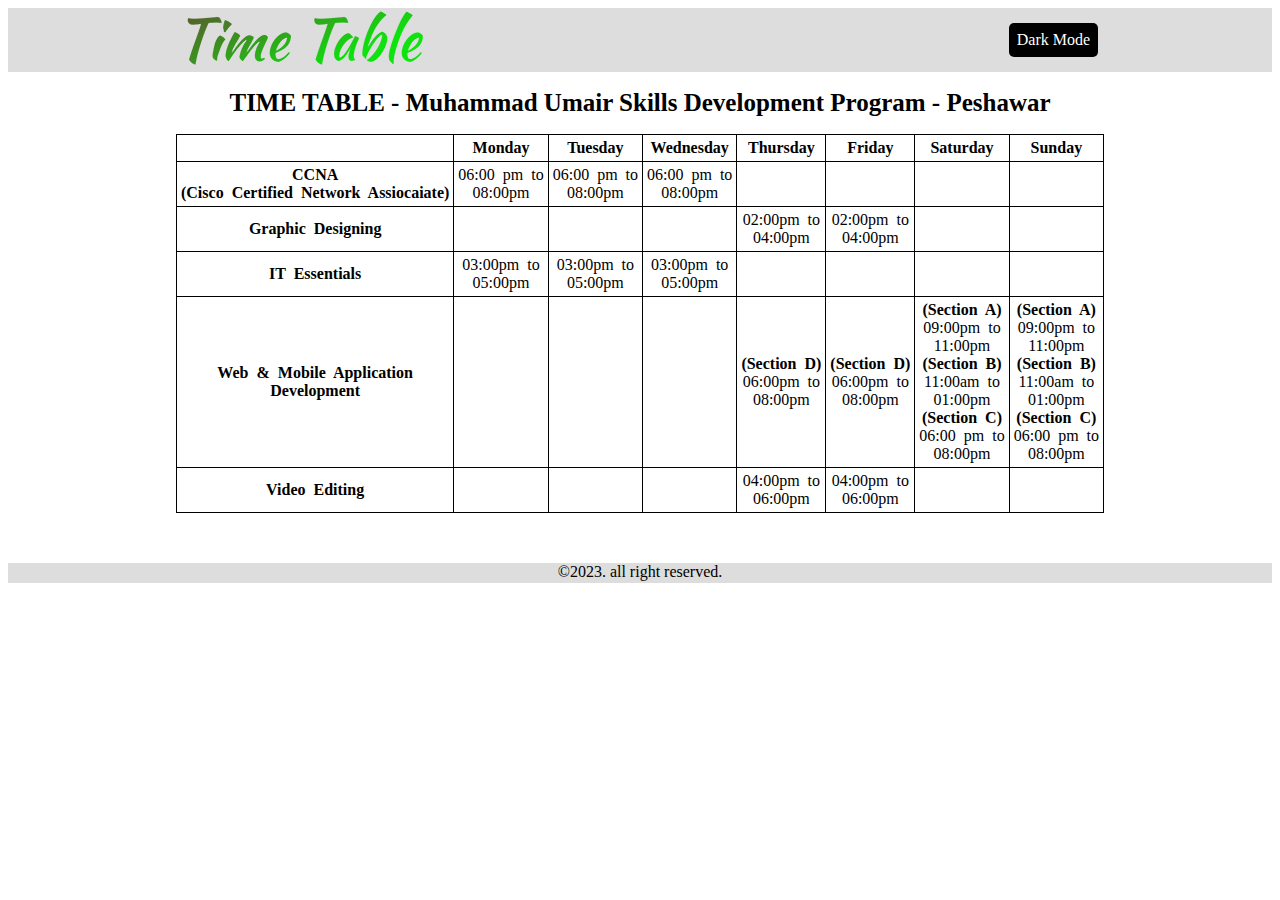
<file: index.html>
<!DOCTYPE html>
<html lang="en">
<head>
   
    <title>time table</title>
    <link rel="stylesheet" href="style.css">
    
    
</head>
<body>
    <header>
       
        <nav class="container">
            
               <div class="logo"> <img src="logo.png" alt="logo" >
                <a class="button" href="dark.html">Dark Mode</a>
            </div>
        </nav>

    </header>

        <div class="heading">
            <h1 class="ha">TIME TABLE - Muhammad Umair  Skills Development Program - Peshawar  </h1>
        </div>
    
       
        <table class="hg" border="1" >
            
           <thead>

            <tr>
                <th></th>
                <th>Monday</th>
                <th>Tuesday</th>
                <th>Wednesday</th>
                <th>Thursday</th>
                <th>Friday</th>
                <th>Saturday</th>
                <th>Sunday</th>
            </tr>
           </thead>
             <tr>
                 <td style="margin-left: 20px; "> <b>     CCNA <br>(Cisco Certified Network Assiocaiate)</b></td>
                 <td>06:00 pm to<br>08:00pm</td>
                 <td>06:00 pm to<br>08:00pm</td>
                 <td>06:00 pm to<br>08:00pm</td>
                 <td></td>
                 <td></td>
                 <td></td>
                 <td></td>
             </tr>

              <tr>
                <td><b><b>Graphic Designing</b></b></td>
                <td></td>
                <td></td>
                <td></td>
                <td>02:00pm to<br>04:00pm</td>
                <td>02:00pm to<br>04:00pm</td>
                <td></td>
                <td></td>
              </tr>

              <tr>
                <td> <b>IT Essentials</b></td>
                <td>03:00pm to<br>05:00pm</td>
                <td>03:00pm to<br>05:00pm</td>
                <td>03:00pm to<br>05:00pm</td>
                <td></td>
                <td></td>
                <td></td>
                <td></td>
              </tr>

               <tr>
                <td> <b>Web & Mobile Application <br>Development  </b></td>
                <td></td>
                <td></td>
                <td></td>
                <td><b>(Section D)</b> <br>06:00pm to <br>08:00pm </td>
                <td><b>(Section D)</b> <br>06:00pm to <br>08:00pm </td>
                <td><b>(Section A)</b> <br>09:00pm to <br>11:00pm <br><b>(Section B) </b><br>11:00am to <br>01:00pm <br> <b>(Section C)</b> <br>06:00 pm to <br> 08:00pm </b></td>
                <td><b>(Section A)</b> <br>09:00pm to <br>11:00pm <br><b>(Section B) </b> <br>11:00am to <br>01:00pm <br> <b>(Section C) </b><br> 06:00 pm to <br> 08:00pm </b></td>
               </tr>

               <tr>
                <td> <b>Video Editing</b></td>
                <td></td>
                <td></td>
                <td></td>
                <td>04:00pm to<br>06:00pm</td>
                <td>04:00pm to<br>06:00pm</td>
                <td></td>
                <td></td>
               </tr>

        </table>
   
    
        <footer class="ftr">
            <p> &copy;2023. all right reserved.</p>
        </footer>
   
</body>
</html>
</file>
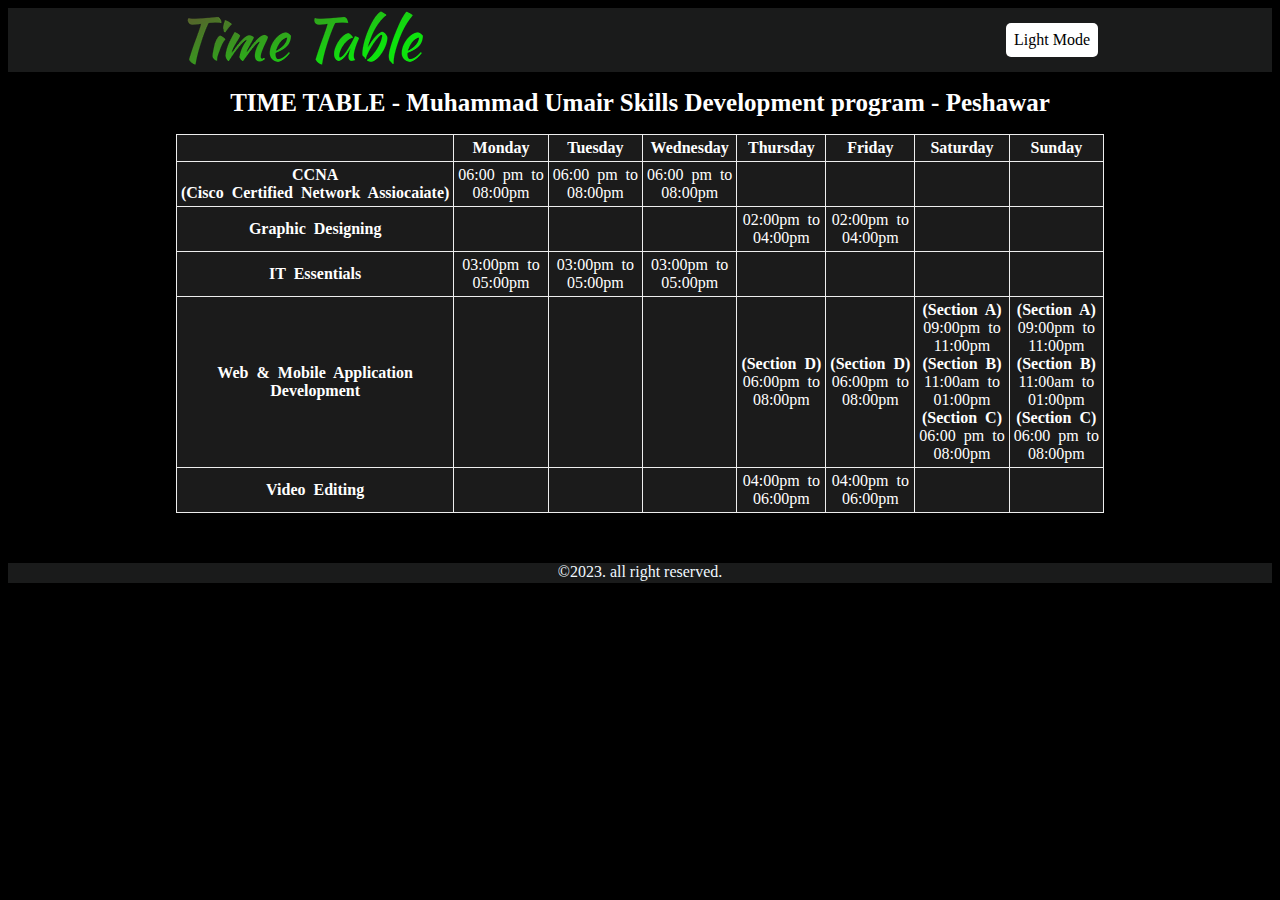
<file: dark.html>
<!DOCTYPE html>
<html lang="en">
<head>
   
    <title>time table</title>
    <link rel="stylesheet" href="dark.css">
    
</head>
<body>
    <header>
       
        <nav class="container">
            
               <div class="logo"> <img src="logo.png" alt="logo" >
                <a class="button" href="index.html">Light Mode</a>
            </div>
        </nav>

    </header>

        <div class="heading">
            <h1 class="ha">TIME TABLE - Muhammad Umair  Skills Development program - Peshawar  </h1>
        </div>
    
       
        <table class="hg" border="1" >
            
           <thead>

            <tr>
                <th></th>
                <th>Monday</th>
                <th>Tuesday</th>
                <th>Wednesday</th>
                <th>Thursday</th>
                <th>Friday</th>
                <th>Saturday</th>
                <th>Sunday</th>
            </tr>
           </thead>
           <tr>
            <td style="margin-left: 20px; "> <b>     CCNA <br>(Cisco Certified Network Assiocaiate)</b></td>
            <td>06:00 pm to<br>08:00pm</td>
            <td>06:00 pm to<br>08:00pm</td>
            <td>06:00 pm to<br>08:00pm</td>
            <td></td>
            <td></td>
            <td></td>
            <td></td>
        </tr>

         <tr>
           <td><b><b>Graphic Designing</b></b></td>
           <td></td>
           <td></td>
           <td></td>
           <td>02:00pm to<br>04:00pm</td>
           <td>02:00pm to<br>04:00pm</td>
           <td></td>
           <td></td>
         </tr>

         <tr>
           <td> <b>IT Essentials</b></td>
           <td>03:00pm to<br>05:00pm</td>
           <td>03:00pm to<br>05:00pm</td>
           <td>03:00pm to<br>05:00pm</td>
           <td></td>
           <td></td>
           <td></td>
           <td></td>
         </tr>

          <tr>
           <td> <b>Web & Mobile Application <br>Development  </b></td>
           <td></td>
           <td></td>
           <td></td>
           <td><b>(Section D)</b> <br>06:00pm to <br>08:00pm </td>
           <td><b>(Section D)</b> <br>06:00pm to <br>08:00pm </td>
           <td><b>(Section A)</b> <br>09:00pm to <br>11:00pm <br><b>(Section B) </b><br>11:00am to <br>01:00pm <br> <b>(Section C)</b> <br>06:00 pm to <br> 08:00pm </b></td>
           <td><b>(Section A)</b> <br>09:00pm to <br>11:00pm <br><b>(Section B) </b> <br>11:00am to <br>01:00pm <br> <b>(Section C) </b><br> 06:00 pm to <br> 08:00pm </b></td>
          </tr>

          <tr>
           <td> <b>Video Editing</b></td>
           <td></td>
           <td></td>
           <td></td>
           <td>04:00pm to<br>06:00pm</td>
           <td>04:00pm to<br>06:00pm</td>
           <td></td>
           <td></td>
          </tr>


        </table>
   
    
        <footer class="ftr">
            <p> &copy;2023. all right reserved.</p>
        </footer>
   
</body>
</html>
</file>
<file: style.css>
header {
  /* background-color: rgb(223, 102, 102); */
}

.hg {
  border: 1px solid black;
  padding: 20px;
  text-align: center;
  border-collapse: collapse;
  word-spacing: 4px;
  margin: auto;
  /* background-color: rgb(221, 221, 221); */
  
  
}

th,td{
  padding: 4px 4px 4px 4px;
}

.container {
  background-color: rgb(221, 221, 221);
}

.logo {
  margin-left: 14%;
}

.ha {
  text-align: center;
  font-size: 25px;
}

.button {
  background-color: rgb(0, 0, 0);
  text-decoration: none;
  color: rgb(255, 255, 255);
  cursor: pointer;
  padding: 8px;
  float: right;
  margin-top: 15px;
  /* margin-left: 25%; */
  margin-right: 16%;
  border-radius: 5px;
}

.ftr {
  height: 20px;
  text-align: center;
  color: rgb(0, 0, 0);
  background-color: rgb(221, 221, 221);
  margin-top: 50px;
  
}
</file>
<file: dark.css>
body{
    background-color: black;
}



header {
    /* background-color: white; */
  }
  
  .hg {
    border: 1px;
    padding: 20px;
    text-align: center;
    border-collapse: collapse;
    word-spacing: 4px;
    margin: auto;
    background-color: rgb(27, 27, 27);
    
    
}
th,td{
    color: white;
    padding: 4px 4px 4px 4px;
}
  .heading{
    color: white;
  }
  
  .container {
    background-color: rgb(26, 27, 27);
  }
  
  .logo {
    margin-left: 14%;
  }
  
  .ha {
    text-align: center;
    font-size: 25px;
  }
  
  .button {
    background-color: rgb(255, 255, 255);
    text-decoration: none;
    color: rgb(0, 0, 0);
    cursor: pointer;
    padding: 8px;
    float: right;
    margin-top: 15px;
    /* margin-left: 20%; */
    margin-right: 16%;
    border-radius: 5px;
  }
  
  .ftr {
    height: 20px;
    text-align: center;
    color: aliceblue;
    background-color:  rgb(26, 27, 27);
    margin-top: 50px;
  }
</file>
